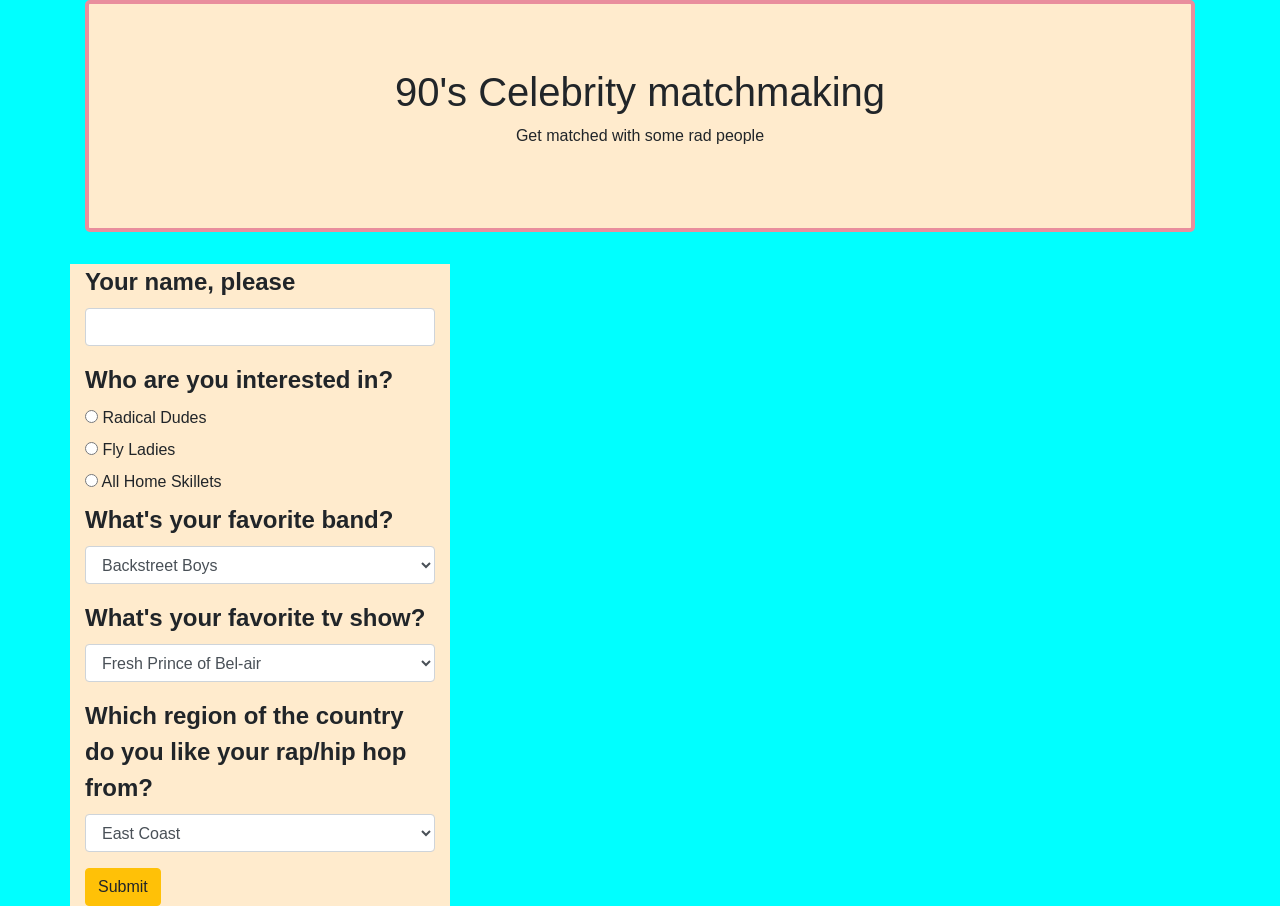
<file: index.html>
<!DOCTYPE html>
<html lang="en">
<head>
  <!-- Required meta tags -->
  <meta charset="utf-8">
  <meta name="viewport" content="width=device-width, initial-scale=1">

  <link href="css/bootstrap.css" rel="stylesheet" type="text/css">
  <link href="css/styles.css" rel="stylesheet" type="text/css">
  <script src="js/jquery-3.6.0.js"></script>
  <script src="js/scripts.js"></script>
  <title>90's Celebrity Matchmaking</title>
</head>
<body>
  <div class="container">
    <div class="jumbotron" id="heading">
    <h1>90's Celebrity matchmaking</h1>
      <p>Get matched with some rad people</p>
    </div>

    <div class="row">
      <div class="col-md-4" id="sidebar">
        <form id="formOne">
          <div class="form-group">
            <label class="question-title" for="userName">Your name, please</label>
            <input id="userName" class="form-control" type="text">
          </div>
          <label class="question-title" for="gender">Who are you interested in?</label>
          <div class="radio">
            <label>
              <input type="radio" name="gender" value="g-male" >
              Radical Dudes
            </label>
          </div>
          <div class="radio">
            <label>
              <input type="radio" name="gender" value="g-female">
              Fly Ladies
            </label>
          </div>
          <div class="radio">
            <label>
              <input type="radio" name="gender" value="g-all">
              All Home Skillets
            </label>
          </div>
          <div class="form-group">
            <label class="question-title" for="band">What's your favorite band?</label>
            <select class="form-control" id="band">
              <option value="0">Backstreet Boys</option>
              <option value="5">N'Sync</option>
              <option value="10">98 Degrees</option>
              <option value="15">Boys 2 Men</option>
            </select>        
          </div>
          <div class="form-group">
            <label class="question-title" for="tvShow">What's your favorite tv show?</label>
            <select class="form-control" id="tvshow">
              <option value="0">Fresh Prince of Bel-air</option>
              <option value="5">Seinfeld</option>
              <option value="10">Friends</option>
              <option value="15">Melrose Place</option>
              <option value="20">Boy Meets World</option>
              <option value="25">Saved by the Bell</option>
              <option value="30">Family Matters</option>
              <option value="35">Full House</option>
              <option value="40">Frasier</option>
            </select>   
          </div>
          <div class="form-group">
            <label class="question-title" for="userName">Which region of the country do you like your rap/hip hop from?</label>
            <select class="form-control" id="rap">
              <option value= "0">East Coast</option>
              <option value= "5">West Coast</option>
              <option value= "10">Midwest</option>
              <option value= "15">Southeast</option>
              <option value= "20">Other</option>
            </select>   
          </div>
          <button type="submit" class="btn btn-warning">Submit</button>
        </form>
      </div>
      <div class="col" id="hidden">
        <div class="result">
          <h1>Here's your match!</h1>
          <img src="img/MichaelJordan.jpeg" alt="a photo of a celeb" id="celebImg">
          <p>Ooh la la, lucky you, <span id="inputName"></span>! You've matched with <span id="celebrityName"></span></p>
        </div>
      </div>
    </div>  
  </div>
</body>
</html>
</file>
<file: css/styles.css>
body {
  background-color: aqua;
  background-image:url('https://images.firstwefeast.com/complex/image/upload/c_fill,dpr_auto,f_auto,fl_lossy,g_face,q_auto,w_1280/kpn8ygpwcbdmnnqoxf0w.jpg');
  background-size:contain;


}

#heading {
  background-color: blanchedalmond;
  text-align: center;
  border: 4px rgb(233, 142, 157) solid;
}
.question-title {
  font-weight:bolder;
  font-size:1.5em;
}

#hidden {
  display: none;
}

#celebImg {
  max-width:500px;
  margin:auto;
  display:block;
}
.result {
background-color:white;
display:block;
margin:auto;
max-width:500px;
border:solid cyan 10px;
text-align: center;

}
#sidebar {
  background-color:blanchedalmond;
}
</file>
